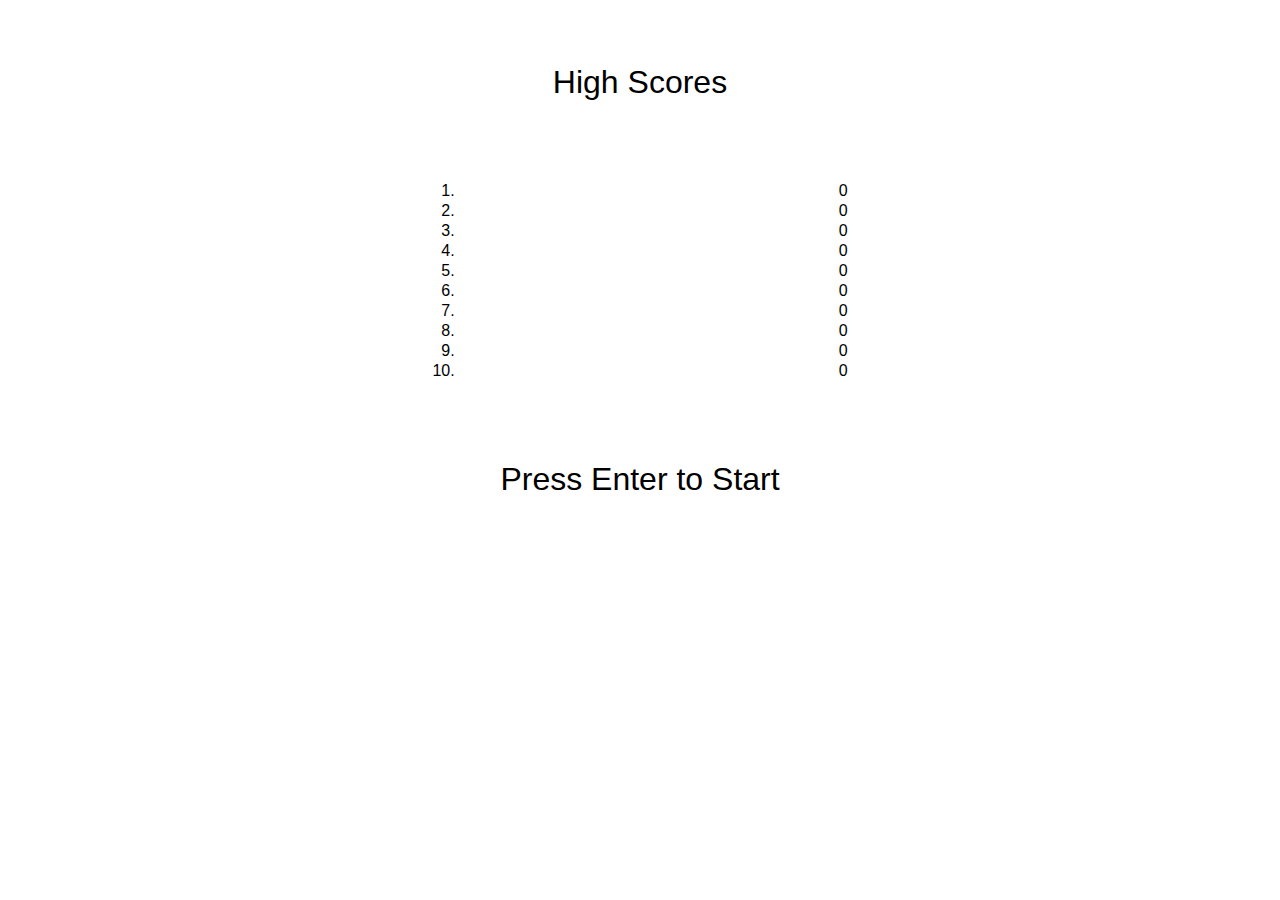
<file: index.html>
<!DOCTYPE html>
<html>

<head>
  <title>Balloons</title>
  <link rel="stylesheet" href="style.css" />
  <script src="main.js"></script>
</head>

<body onload="firstInit()">
  <div id="high_scores" style="padding-top: 4em;">
    <div class="high_scores_heading">High Scores</div>
    <table id="high_score_table" cellspacing=0>
      <tr>
        <td class="position">1.</td>
        <td class="name"></td>
        <td class="score">0</td>
      </tr>
      <tr>
        <td class="position">2.</td>
        <td class="name"></td>
        <td class="score">0</td>
      </tr>
      <tr>
        <td class="position">3.</td>
        <td class="name"></td>
        <td class="score">0</td>
      </tr>
      <tr>
        <td class="position">4.</td>
        <td class="name"></td>
        <td class="score">0</td>
      </tr>
      <tr>
        <td class="position">5.</td>
        <td class="name"></td>
        <td class="score">0</td>
      </tr>
      <tr>
        <td class="position">6.</td>
        <td class="name"></td>
        <td class="score">0</td>
      </tr>
      <tr>
        <td class="position">7.</td>
        <td class="name"></td>
        <td class="score">0</td>
      </tr>
      <tr>
        <td class="position">8.</td>
        <td class="name"></td>
        <td class="score">0</td>
      </tr>
      <tr>
        <td class="position">9.</td>
        <td class="name"></td>
        <td class="score">0</td>
      </tr>
      <tr>
        <td class="position">10.</td>
        <td class="name"></td>
        <td class="score">0</td>
      </tr>
    </table>
    <div id="high_score_prompt" class="high_scores_heading">Press Enter to Start</div>
  </div>
  <!-- sounds downloaded from
         balloon burst: https://freesound.org/people/Gniffelbaf/sounds/82109/
         miss: https://freesound.org/people/SypherZent/sounds/420668/
         lose life: https://freesound.org/people/OwlStorm/sounds/404743/
         game over: https://freesound.org/people/Rocotilos/sounds/178876/
         Under https://creativecommons.org/publicdomain/zero/1.0/
         There's about a 1 second delay playing this sound through Safari. With
         Chrome, it's instaneous. -->
  <audio id="pop_sound">
    <source src="burst.wav" />
  </audio>
  <audio id="miss_sound">
    <source src="miss.wav" />
  </audio>
  <audio id="lose_life_sound">
    <source src="lose_life.wav" />
  </audio>
  <audio id="game_over_sound">
    <source src="game_over.wav" />
  </audio>
  <canvas id="game" hidden></canvas>
</body>

</html>
</file>
<file: style.css>
html,
body {
    width: 100%;
    height: 100%;
    margin: 0;
}

td.position {
    text-align: right;
    padding-left: 1em;
    padding-right: 1em;
}

td.name {
    text-align: left;
    padding-left: 1em;
    padding-right: 1em;
    width: 20em;
}

td.score {
    text-align: right;
    padding-left: 1em;
    padding-right: 1em;
}

#high_score_table {
    margin-left: auto;
    margin-right: auto;
    padding: 5em;
}

#high_scores {
    margin-top: auto;
    margin-bottom: auto;
}

.high_scores_heading {
    text-align: center;
    font: 2em sans-serif;
}

tr {
    font: 1em sans-serif;
    border-collapse: collapse;
}

tr.current_high_score {
    font-weight: bold;
    background-color: cornflowerblue;
    color: white;
}
</file>
